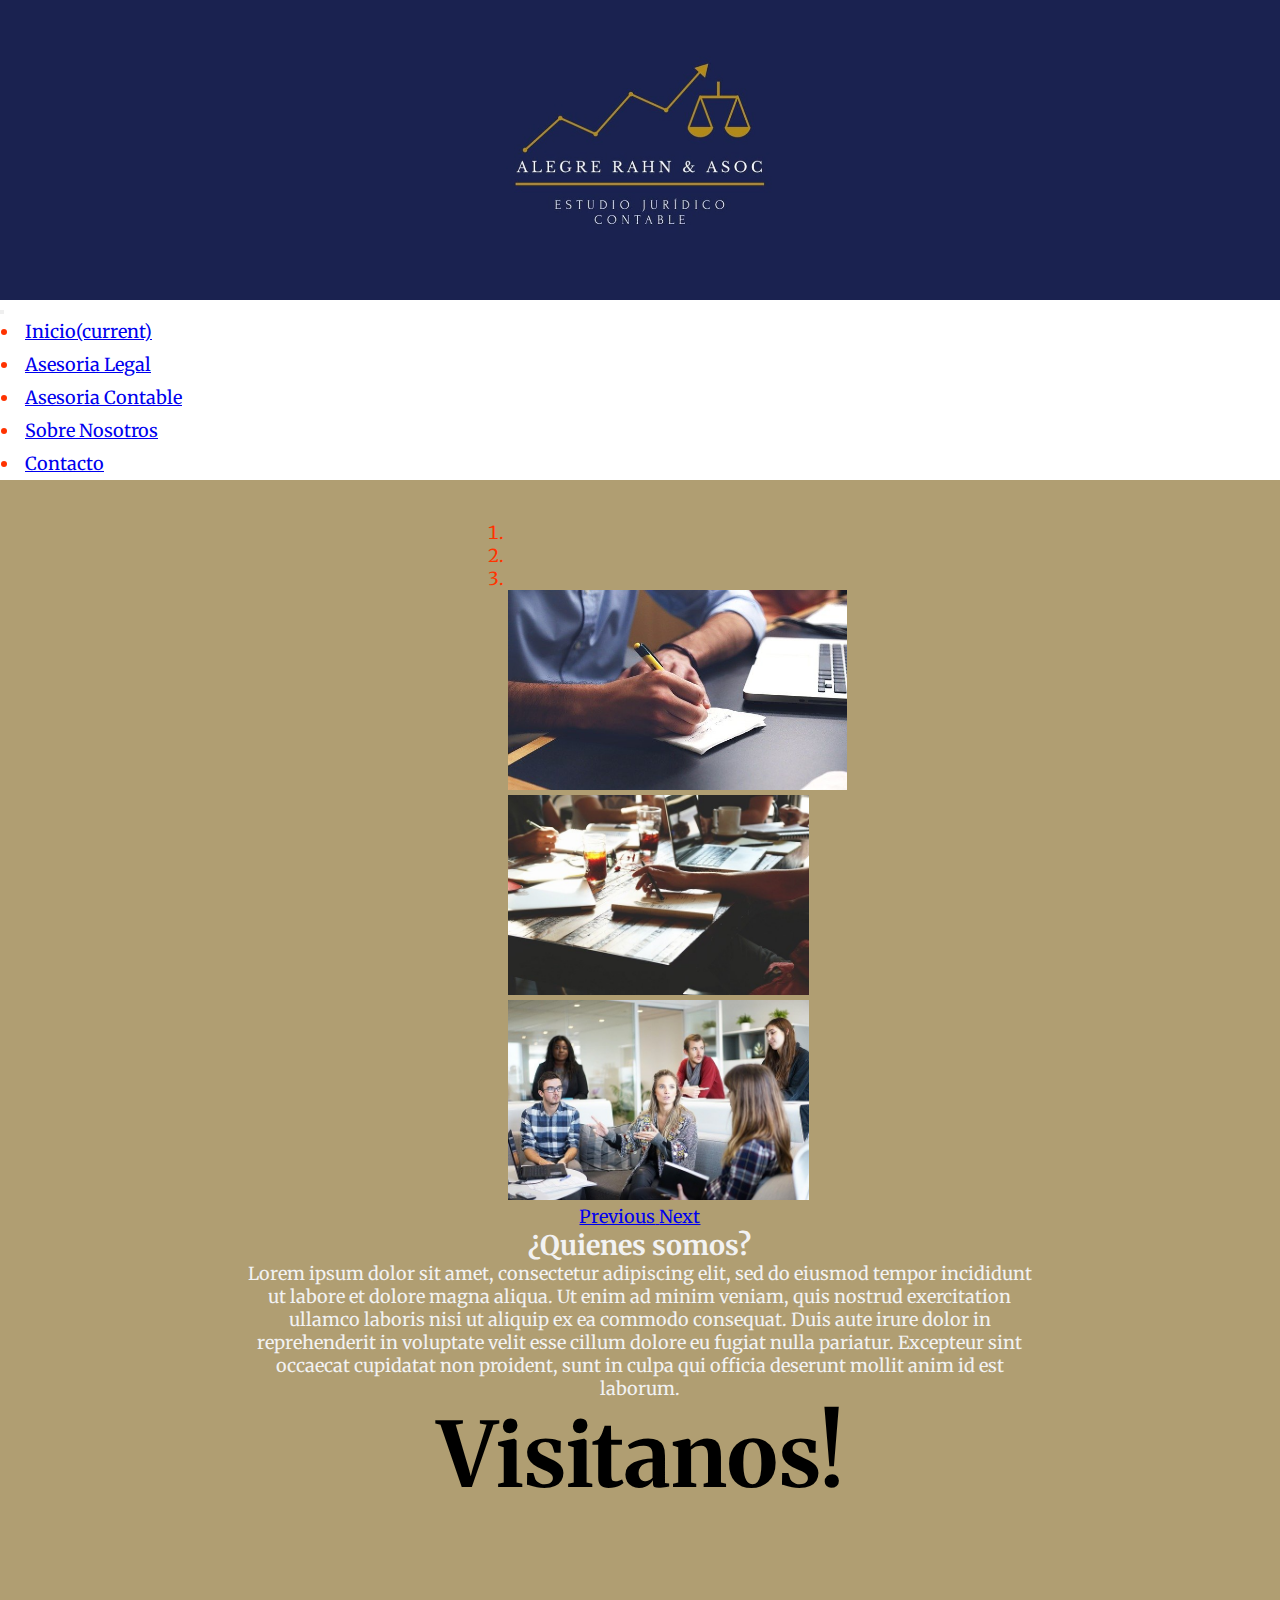
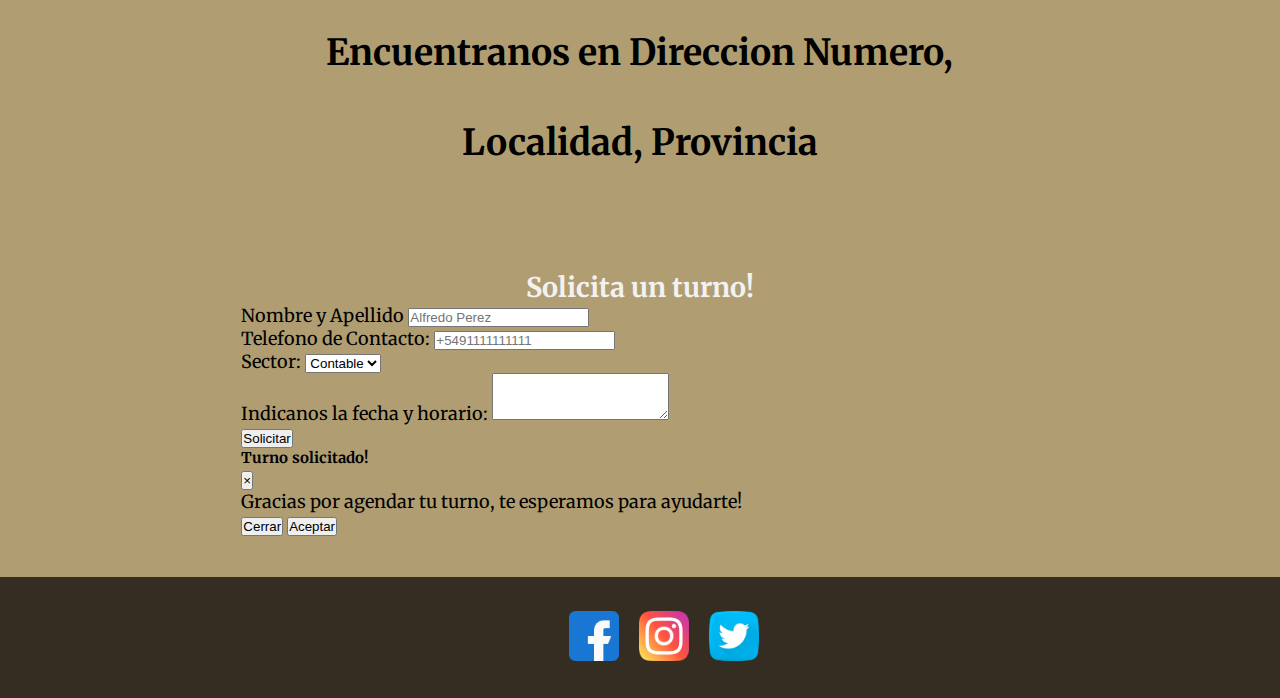
<file: index.html>
<!DOCTYPE html>
<html lang="es">
<head class="gradiente">
	<meta charset="UTF-8">
	<meta name="viewport" content="width=device-width, initial-scale=1.0">
	<!-- Bootstrap -->
	<link rel="stylesheet" href="https://cdn.jsdelivr.net/npm/bootstrap@4.5.3/dist/css/bootstrap.min.css" integrity="sha384-TX8t27EcRE3e/ihU7zmQxVncDAy5uIKz4rEkgIXeMed4M0jlfIDPvg6uqKI2xXr2" crossorigin="anonymous">
	<link rel="stylesheet" href="styles.css">
	<title>Alegre Rahn y Asoc. - Inicio</title>
</head>
<body>
	<!-- Header, menu de navegacion -->
	<header class="pc">
			<img src="img/logo.jpg" alt="Logo" class="logo">
	</header>
	<header class="mobile">
		<img src="img/logo.jpg" alt="Logo" class="logo">
	</header>

		<!--Nav con bootstrap-->
		<div class="navMenu">
			<nav class="navbar navbar-dark bg-dark navbar-expand-lg navbar-light bg-light">
			  <button class="navbar-toggler" type="button" data-toggle="collapse" data-target="#navbarNavDropdown" aria-controls="navbarNavDropdown" aria-expanded="false" aria-label="Toggle navigation">
			    <span class="navbar-toggler-icon"></span>
			  </button>
			  <div class="collapse navbar-collapse" id="navbarNavDropdown">
			    <ul class="navbar-nav">
			      <li class="nav-item active">
			        <a class="nav-link" href="#">Inicio<span class="sr-only">(current)</span></a>
			      </li>
			      <li class="nav-item">
			        <a class="nav-link" href="legal.html">Asesoria Legal</a>
			      </li>
			      <li class="nav-item">
			        <a class="nav-link" href="contable.html">Asesoria Contable</a>
			      </li>
			      <li class="nav-item">
			        <a class="nav-link" href="about.html">Sobre Nosotros</a>
			      </li>
			      <li class="nav-item">
			        <a class="nav-link" href="contact.html">Contacto</a>
			      </li>
			    </ul>
			  </div>
			</nav>
		</div>
	<!-- Aca inicia las secciones de la pagina-->
	<main>
	<section class="info_estudio">
		<!--Carousel-->
		<div id="carouselExampleIndicators" class="carousel slide" data-ride="carousel">
		  <ol class="carousel-indicators">
		    <li data-target="#carouselExampleIndicators" data-slide-to="0" class="active"></li>
		    <li data-target="#carouselExampleIndicators" data-slide-to="1"></li>
		    <li data-target="#carouselExampleIndicators" data-slide-to="2"></li>
		  </ol>
		  <div class="carousel-inner">
		    <div class="carousel-item active">
		      <img src="img/about/estudio1.jpg" class="d-block w-100" alt="...">
		    </div>
		    <div class="carousel-item">
		      <img src="img/about/estudio2.jpg" class="d-block w-100" alt="...">
		    </div>
		    <div class="carousel-item">
		      <img src="img/about/estudio3.jpg" class="d-block w-100" alt="...">
		    </div>
		  </div>
		  <a class="carousel-control-prev" href="#carouselExampleIndicators" role="button" data-slide="prev">
		    <span class="carousel-control-prev-icon" aria-hidden="true"></span>
		    <span class="sr-only">Previous</span>
		  </a>
		  <a class="carousel-control-next" href="#carouselExampleIndicators" role="button" data-slide="next">
		    <span class="carousel-control-next-icon" aria-hidden="true"></span>
		    <span class="sr-only">Next</span>
		  </a>
		</div>
		<h2>¿Quienes somos?</h2>
		<p>Lorem ipsum dolor sit amet, consectetur adipiscing elit, sed do eiusmod tempor incididunt ut labore et dolore magna aliqua. Ut enim ad minim veniam, quis nostrud exercitation ullamco laboris nisi ut aliquip ex ea commodo consequat. Duis aute irure dolor in reprehenderit in voluptate velit esse cillum dolore eu fugiat nulla pariatur. Excepteur sint occaecat cupidatat non proident, sunt in culpa qui officia deserunt mollit anim id est laborum.</p>
	</section>
	<section class="ubicacion">
		<h2>Visitanos!</h2>
		<p>Encuentranos en Direccion Numero, Localidad, Provincia</p>
	</section>
	<section class="servicios">
		<h2>Solicita un turno!</h2>
		<form>
		  <div class="form-group">
		    <label for="exampleFormControlInput1">Nombre y Apellido</label>
		    <input type="text" class="form-control" id="exampleFormControlInput1" placeholder="Alfredo Perez">
		  </div>
		  <div class="form-group">
		    <label for="exampleFormControlInput1">Telefono de Contacto:</label>
		    <input type="text" class="form-control" id="exampleFormControlInput1" placeholder="+5491111111111">
		  </div>
		  <div class="form-group">
		    <label for="exampleFormControlSelect1">Sector:</label>
		    <select class="form-control" id="exampleFormControlSelect1">
		      <option>Contable</option>
		      <option>Legales</option>
		      <option>Otros</option>
		    </select>
		  </div>
		  <div class="form-group">
		    <label for="exampleFormControlTextarea1">Indicanos la fecha y horario:</label>
		    <textarea class="form-control" id="exampleFormControlTextarea1" rows="3"></textarea>
		  </div>
		</form>
		<!-- Button trigger modal -->
		<button type="button" class="btn btn-primary" data-toggle="modal" data-target="#exampleModal">
		  Solicitar
		</button>

		<!-- Modal -->
		<div class="modal fade" id="exampleModal" tabindex="-1" aria-labelledby="exampleModalLabel" aria-hidden="true">
		  <div class="modal-dialog">
		    <div class="modal-content">
		      <div class="modal-header">
		        <h5 class="modal-title" id="exampleModalLabel">Turno solicitado!</h5>
		        <button type="button" class="close" data-dismiss="modal" aria-label="Close">
		          <span aria-hidden="true">&times;</span>
		        </button>
		      </div>
		      <div class="modal-body">
		        Gracias por agendar tu turno, te esperamos para ayudarte!
		      </div>
		      <div class="modal-footer">
		        <button type="button" class="btn btn-secondary" data-dismiss="modal">Cerrar</button>
		        <button type="button" class="btn btn-primary">Aceptar</button>
		      </div>
		    </div>
		  </div>
		</div>
		
	</section>
	</main>
	<!--Aca inicia el footer-->
	<footer>
		<div class="socialmedia"><img src="img/facebook.png" alt="facebook"></div>
		<div class="socialmedia"><img src="img/instagram.png" alt="instagram"></div>
		<div class="socialmedia"><img src="img/twitter.png" alt="twitter"></div>
	</footer>

	<!--Bootstrap js-->
	<script src="https://code.jquery.com/jquery-3.5.1.slim.min.js" integrity="sha384-DfXdz2htPH0lsSSs5nCTpuj/zy4C+OGpamoFVy38MVBnE+IbbVYUew+OrCXaRkfj" crossorigin="anonymous"></script>
	<script src="https://cdn.jsdelivr.net/npm/bootstrap@4.5.3/dist/js/bootstrap.bundle.min.js" integrity="sha384-ho+j7jyWK8fNQe+A12Hb8AhRq26LrZ/JpcUGGOn+Y7RsweNrtN/tE3MoK7ZeZDyx" crossorigin="anonymous"></script>
</body>
</html>
</file>
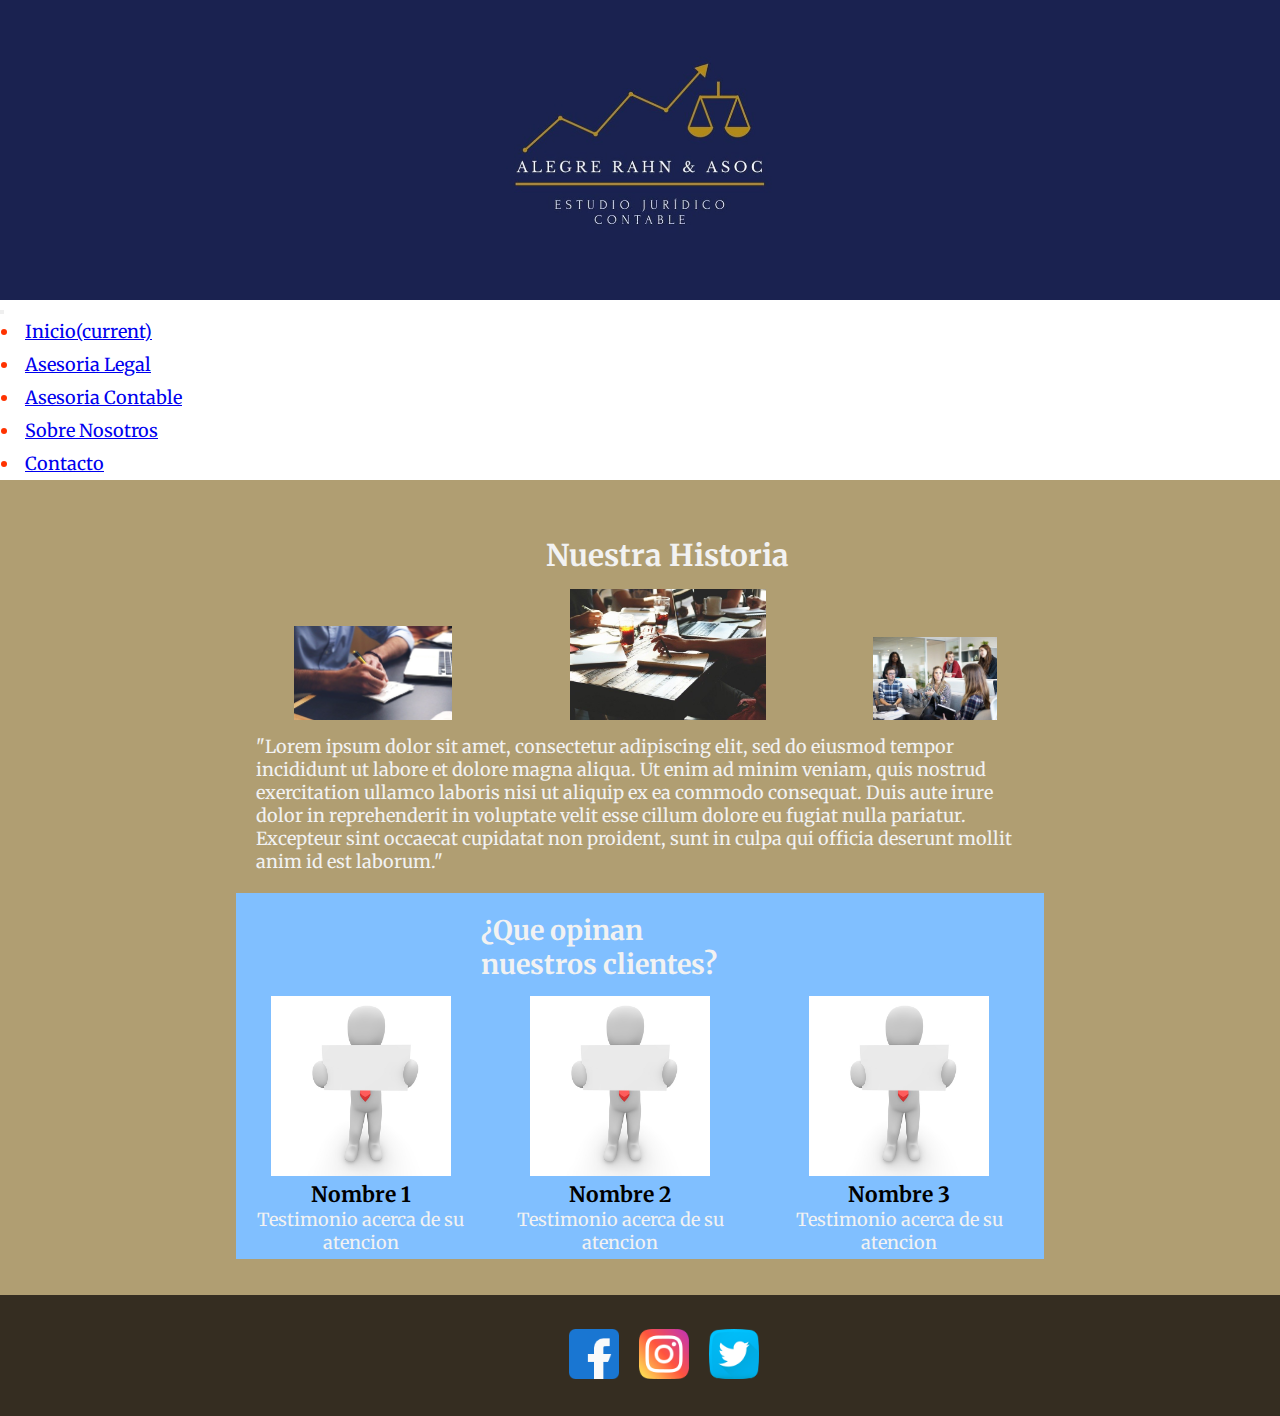
<file: about.html>
<!DOCTYPE html>
<html lang="es">
<head>
	<meta charset="UTF-8">
	<meta name="viewport" content="width=device-width, initial-scale=1.0">
	<!-- Bootstrap -->
	<link rel="stylesheet" href="https://cdn.jsdelivr.net/npm/bootstrap@4.5.3/dist/css/bootstrap.min.css" integrity="sha384-TX8t27EcRE3e/ihU7zmQxVncDAy5uIKz4rEkgIXeMed4M0jlfIDPvg6uqKI2xXr2" crossorigin="anonymous">
	<link rel="stylesheet" href="styles.css">
	<title>Alegre Rahn y Asoc. - Sobre Nosotros</title>
</head>
<body>
	<!-- Header, menu de navegacion -->
	<header class="pc">
			<img src="img/logo.jpg" alt="Logo" class="logo">
	</header>
	<header class="mobile">
		<img src="img/logo.jpg" alt="Logo" class="logo">
	</header>
		<!--Nav con bootstrap-->
		<div class="navMenu">
			<nav class="navbar navbar-dark bg-dark navbar-expand-lg navbar-light bg-light">
			  <button class="navbar-toggler" type="button" data-toggle="collapse" data-target="#navbarNavDropdown" aria-controls="navbarNavDropdown" aria-expanded="false" aria-label="Toggle navigation">
			    <span class="navbar-toggler-icon"></span>
			  </button>
			  <div class="collapse navbar-collapse" id="navbarNavDropdown">
			    <ul class="navbar-nav">
			      <li class="nav-item">
			        <a class="nav-link" href="index.html">Inicio<span class="sr-only">(current)</span></a>
			      </li>
			      <li class="nav-item">
			        <a class="nav-link" href="legal.html">Asesoria Legal</a>
			      </li>
			      <li class="nav-item">
			        <a class="nav-link" href="contable.html">Asesoria Contable</a>
			      </li>
			      <li class="nav-item active">
			        <a class="nav-link" href="#">Sobre Nosotros</a>
			      </li>
			      <li class="nav-item">
			        <a class="nav-link" href="contact.html">Contacto</a>
			      </li>
			    </ul>
			  </div>
			</nav>
		</div>
	<!-- Aca inicia las secciones de la pagina-->
	<main>
	<section class="history">
		<h2>Nuestra Historia</h2>
		<img src="img/about/estudio1.jpg" alt="Foto 1 Estudio" class="fotoHistoria historia1">
		<img src="img/about/estudio2.jpg" alt="Foto 2 Estudio" class="fotoHistoria historia2">
		<img src="img/about/estudio3.jpg" alt="Foto 3 Estudio" class="fotoHistoria historia3">
		<p>"Lorem ipsum dolor sit amet, consectetur adipiscing elit, sed do eiusmod tempor incididunt ut labore et dolore magna aliqua. Ut enim ad minim veniam, quis nostrud exercitation ullamco laboris nisi ut aliquip ex ea commodo consequat. Duis aute irure dolor in reprehenderit in voluptate velit esse cillum dolore eu fugiat nulla pariatur. Excepteur sint occaecat cupidatat non proident, sunt in culpa qui officia deserunt mollit anim id est laborum."</p>
	</section>
	<section class="clientes">
		<h2>¿Que opinan nuestros clientes?</h2>
		<div class="valoracion cl1">
			<img src="img/about/clientes.jpg" alt="Cliente 1" class="cliente">
			<h3>Nombre 1</h3>
			<p>Testimonio acerca de su atencion</p>
		</div>
		<div class="valoracion cl2">
			<img src="img/about/clientes.jpg" alt="Cliente 2" class="cliente">
			<h3>Nombre 2</h3>
			<p>Testimonio acerca de su atencion</p>
		</div>
		<div class="valoracion cl3">
			<img src="img/about/clientes.jpg" alt="Cliente 3" class="cliente">
			<h3>Nombre 3</h3>
			<p>Testimonio acerca de su atencion</p>
		</div>
	</section>
	</main>
	<!--Aca inicia el footer-->		
	<footer>
		<div class="socialmedia"><img src="img/facebook.png" alt="facebook"></div>
		<div class="socialmedia"><img src="img/instagram.png" alt="instagram"></div>
		<div class="socialmedia"><img src="img/twitter.png" alt="twitter"></div>
	</footer>
	<!--Bootstrap js-->
	<script src="https://code.jquery.com/jquery-3.5.1.slim.min.js" integrity="sha384-DfXdz2htPH0lsSSs5nCTpuj/zy4C+OGpamoFVy38MVBnE+IbbVYUew+OrCXaRkfj" crossorigin="anonymous"></script>
	<script src="https://cdn.jsdelivr.net/npm/bootstrap@4.5.3/dist/js/bootstrap.bundle.min.js" integrity="sha384-ho+j7jyWK8fNQe+A12Hb8AhRq26LrZ/JpcUGGOn+Y7RsweNrtN/tE3MoK7ZeZDyx" crossorigin="anonymous"></script>
</body>
</html>
</file>
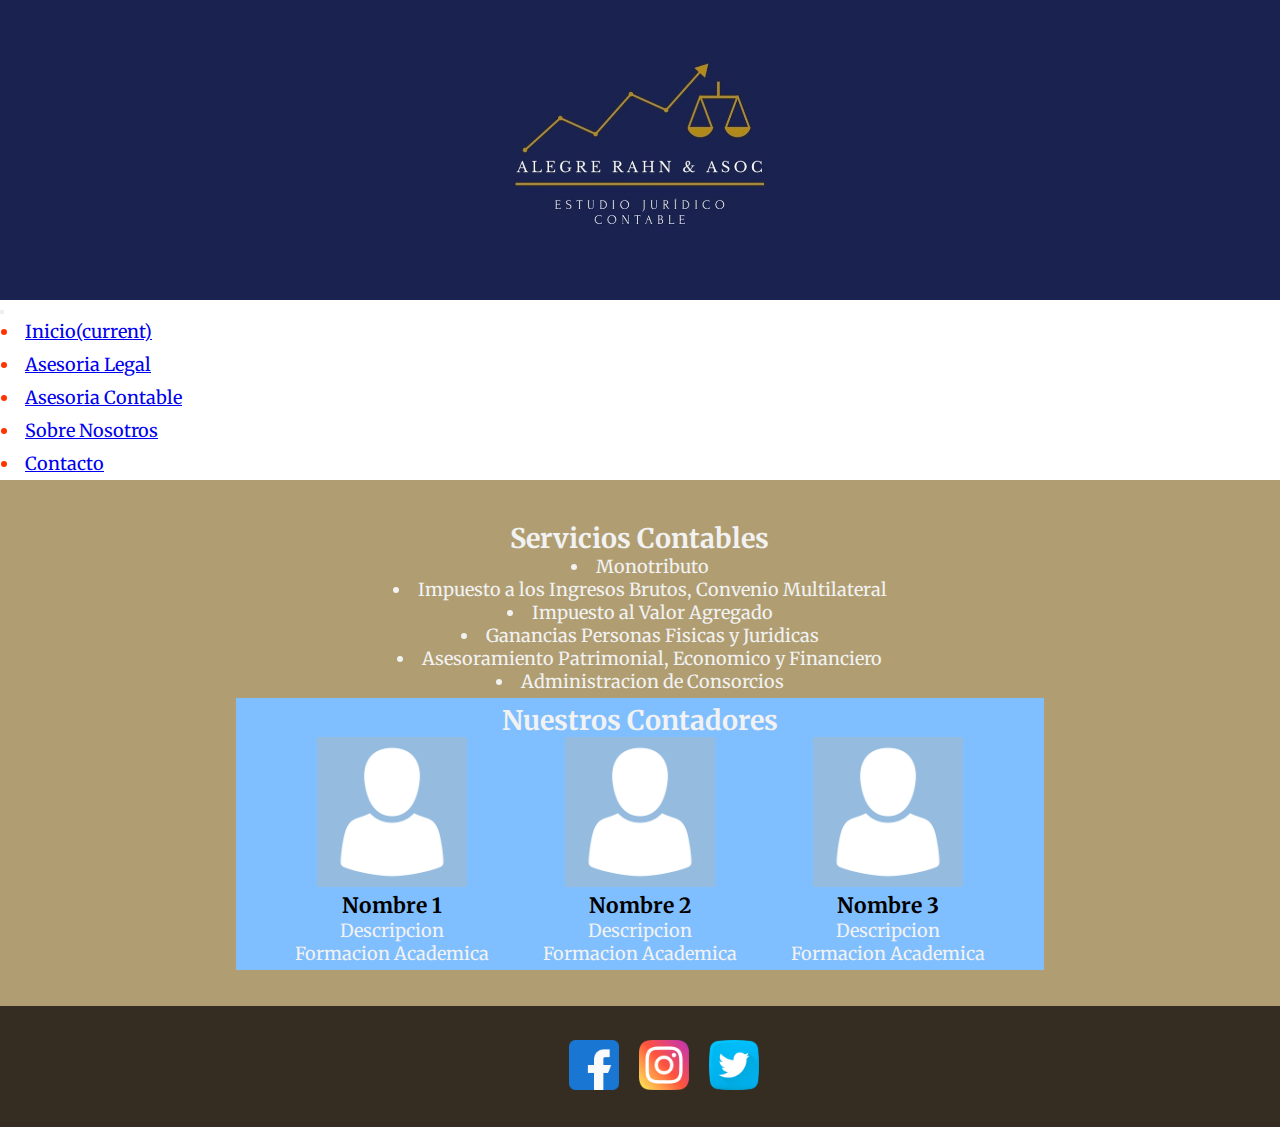
<file: contable.html>
<!DOCTYPE html>
<html lang="es">
<head>
	<meta charset="UTF-8">
	<meta name="viewport" content="width=device-width, initial-scale=1.0">
	<!-- Bootstrap -->
	<link rel="stylesheet" href="https://cdn.jsdelivr.net/npm/bootstrap@4.5.3/dist/css/bootstrap.min.css" integrity="sha384-TX8t27EcRE3e/ihU7zmQxVncDAy5uIKz4rEkgIXeMed4M0jlfIDPvg6uqKI2xXr2" crossorigin="anonymous">
	<link rel="stylesheet" href="styles.css">
	<title>Alegre Rahn y Asoc. - Contable</title>
</head>
<body>
	<!-- Header, menu de navegacion -->
	<header class="pc">
			<img src="img/logo.jpg" alt="Logo" class="logo">
	</header>
	<header class="mobile">
		<img src="img/logo.jpg" alt="Logo" class="logo">
	</header>
		<!--Nav con bootstrap-->
		<div class="navMenu">
			<nav class="navbar navbar-dark bg-dark navbar-expand-lg navbar-light bg-light">
			  <button class="navbar-toggler" type="button" data-toggle="collapse" data-target="#navbarNavDropdown" aria-controls="navbarNavDropdown" aria-expanded="false" aria-label="Toggle navigation">
			    <span class="navbar-toggler-icon"></span>
			  </button>
			  <div class="collapse navbar-collapse" id="navbarNavDropdown">
			    <ul class="navbar-nav">
			      <li class="nav-item ">
			        <a class="nav-link" href="index.html">Inicio<span class="sr-only">(current)</span></a>
			      </li>
			      <li class="nav-item">
			        <a class="nav-link" href="legal.html">Asesoria Legal</a>
			      </li>
			      <li class="nav-item active">
			        <a class="nav-link" href="#">Asesoria Contable</a>
			      </li>
			      <li class="nav-item">
			        <a class="nav-link" href="about.html">Sobre Nosotros</a>
			      </li>
			      <li class="nav-item">
			        <a class="nav-link" href="contact.html">Contacto</a>
			      </li>
			    </ul>
			  </div>
			</nav>
		</div>
	
	<!-- Aca inicia las secciones de la pagina-->
	<main>
	<section id="servi_conta">
		<h2>Servicios Contables</h2>
		<ul>
			<li>Monotributo</li>
			<li>Impuesto a los Ingresos Brutos, Convenio Multilateral</li>
			<li>Impuesto al Valor Agregado</li>
			<li>Ganancias Personas Fisicas y Juridicas</li>
			<li>Asesoramiento Patrimonial, Economico y Financiero</li>
			<li>Administracion de Consorcios</li>
		</ul>
	</section>
	<section id="equipoConta">
		<h2>Nuestros Contadores</h2>
		<div class="acountant">
			<img class="equipoConta" src="img/legales/integrante.png" alt="Integrante 1">
			<h3>Nombre 1</h3>
			<p>Descripcion</p>
			<p>Formacion Academica</p>
		</div>
		<div class="acountant">
			<img class="equipoConta" src="img/legales/integrante.png" alt="Integrante 2">
			<h3>Nombre 2</h3>
			<p>Descripcion</p>
			<p>Formacion Academica</p>
		</div>
		<div class="acountant">
			<img class="equipoConta" src="img/legales/integrante.png" alt="Integrante 3">
			<h3>Nombre 3</h3>
			<p>Descripcion</p>
			<p>Formacion Academica</p>
		</div>
	</section>
	</main>
	<!--Aca inicia el footer-->	
	<footer>
		<div class="socialmedia"><img src="img/facebook.png" alt="facebook"></div>
		<div class="socialmedia"><img src="img/instagram.png" alt="instagram"></div>
		<div class="socialmedia"><img src="img/twitter.png" alt="twitter"></div>
	</footer>
	<!--Bootstrap js-->
	<script src="https://code.jquery.com/jquery-3.5.1.slim.min.js" integrity="sha384-DfXdz2htPH0lsSSs5nCTpuj/zy4C+OGpamoFVy38MVBnE+IbbVYUew+OrCXaRkfj" crossorigin="anonymous"></script>
	<script src="https://cdn.jsdelivr.net/npm/bootstrap@4.5.3/dist/js/bootstrap.bundle.min.js" integrity="sha384-ho+j7jyWK8fNQe+A12Hb8AhRq26LrZ/JpcUGGOn+Y7RsweNrtN/tE3MoK7ZeZDyx" crossorigin="anonymous"></script>
</body>
</html>
</file>
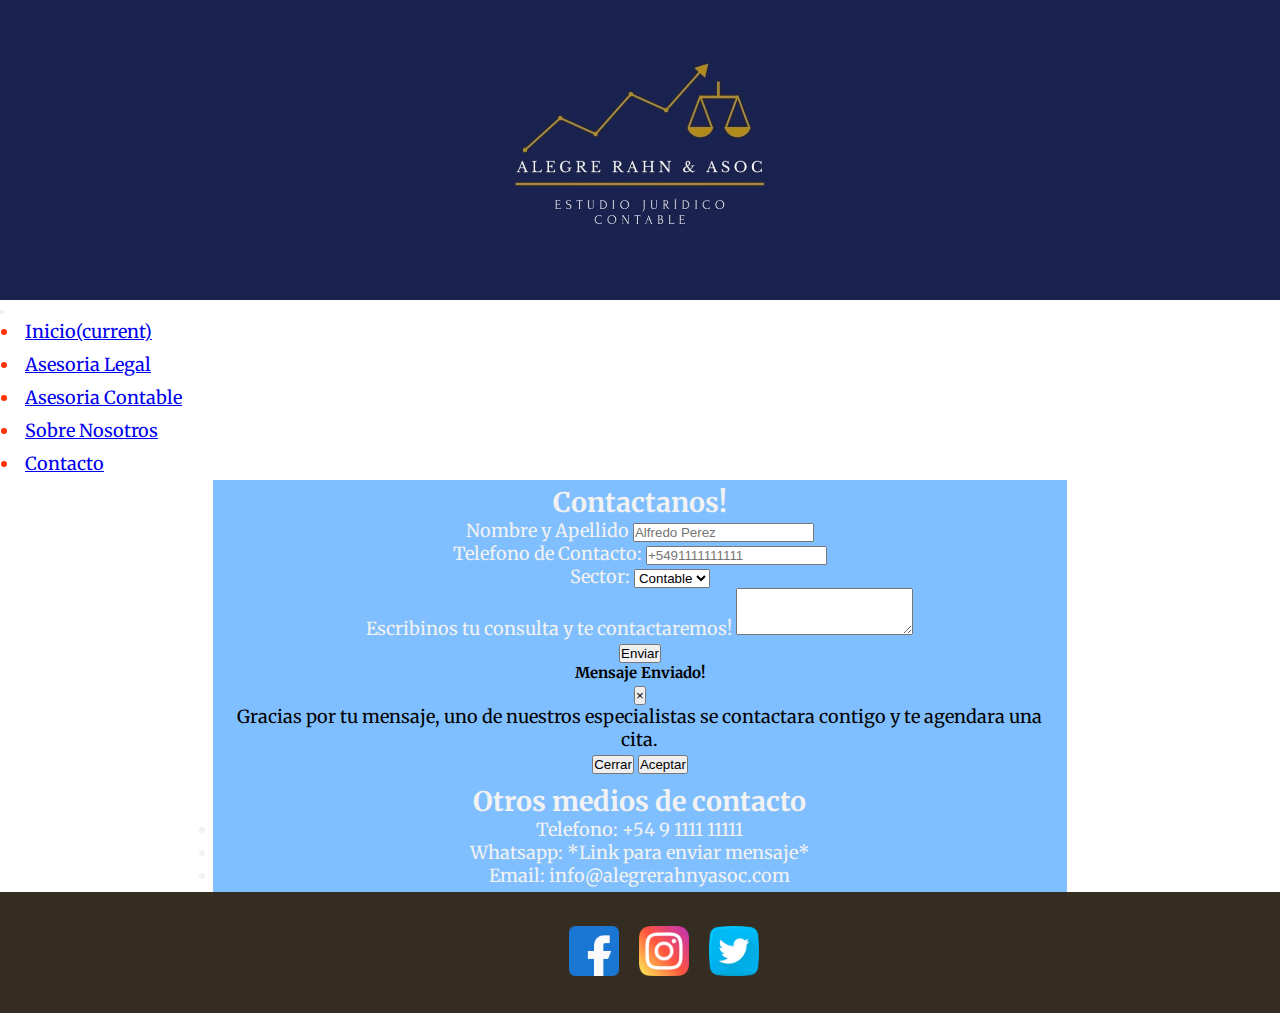
<file: contact.html>
<!DOCTYPE html>
<html lang="es">
<head>
	<meta charset="UTF-8">
	<meta name="viewport" content="width=device-width, initial-scale=1.0">
	<!-- Bootstrap -->
	<link rel="stylesheet" href="https://cdn.jsdelivr.net/npm/bootstrap@4.5.3/dist/css/bootstrap.min.css" integrity="sha384-TX8t27EcRE3e/ihU7zmQxVncDAy5uIKz4rEkgIXeMed4M0jlfIDPvg6uqKI2xXr2" crossorigin="anonymous">
	<link rel="stylesheet" href="styles.css">
	<title>Alegre Rahn y Asoc. - Contacto</title>
</head>
<body>
	<!-- Header, menu de navegacion -->
	<header class="pc">
			<img src="img/logo.jpg" alt="Logo" class="logo">
	</header>
	<header class="mobile">
		<img src="img/logo.jpg" alt="Logo" class="logo">
	</header>
		<!--Nav con bootstrap-->
		<div class="navMenu">
			<nav class="navbar navbar-dark bg-dark navbar-expand-lg navbar-light bg-light">
			  <button class="navbar-toggler" type="button" data-toggle="collapse" data-target="#navbarNavDropdown" aria-controls="navbarNavDropdown" aria-expanded="false" aria-label="Toggle navigation">
			    <span class="navbar-toggler-icon"></span>
			  </button>
			  <div class="collapse navbar-collapse" id="navbarNavDropdown">
			    <ul class="navbar-nav">
			      <li class="nav-item">
			        <a class="nav-link" href="index.html">Inicio<span class="sr-only">(current)</span></a>
			      </li>
			      <li class="nav-item">
			        <a class="nav-link" href="legal.html">Asesoria Legal</a>
			      </li>
			      <li class="nav-item">
			        <a class="nav-link" href="contable.html">Asesoria Contable</a>
			      </li>
			      <li class="nav-item">
			        <a class="nav-link" href="about.html">Sobre Nosotros</a>
			      </li>
			      <li class="nav-item active">
			        <a class="nav-link" href="#">Contacto</a>
			      </li>
			    </ul>
			  </div>
			</nav>
		</div>
	<!-- Aca inicia las secciones de la pagina-->
	<section class="contacto">
		<h2>Contactanos!</h2>
		<form>
		  <div class="form-group">
		    <label for="exampleFormControlInput1">Nombre y Apellido</label>
		    <input type="text" class="form-control" id="exampleFormControlInput1" placeholder="Alfredo Perez">
		  </div>
		  <div class="form-group">
		    <label for="exampleFormControlInput1">Telefono de Contacto:</label>
		    <input type="text" class="form-control" id="exampleFormControlInput1" placeholder="+5491111111111">
		  </div>
		  <div class="form-group">
		    <label for="exampleFormControlSelect1">Sector:</label>
		    <select class="form-control" id="exampleFormControlSelect1">
		      <option>Contable</option>
		      <option>Legales</option>
		      <option>Otros</option>
		    </select>
		  </div>
		  <div class="form-group">
		    <label for="exampleFormControlTextarea1">Escribinos tu consulta y te contactaremos!</label>
		    <textarea class="form-control" id="exampleFormControlTextarea1" rows="3"></textarea>
		  </div>
		</form>
		<button type="button" class="btn btn-primary" data-toggle="modal" data-target="#exampleModal">
		  Enviar
		</button>
		<!-- Modal -->
		<div class="modal fade" id="exampleModal" tabindex="-1" aria-labelledby="exampleModalLabel" aria-hidden="true">
		  <div class="modal-dialog">
		    <div class="modal-content">
		      <div class="modal-header">
		        <h5 class="modal-title" id="exampleModalLabel">Mensaje Enviado!</h5>
		        <button type="button" class="close" data-dismiss="modal" aria-label="Close">
		          <span aria-hidden="true">&times;</span>
		        </button>
		      </div>
		      <div class="modal-body">
		        Gracias por tu mensaje, uno de nuestros especialistas se contactara contigo y te agendara una cita.
		      </div>
		      <div class="modal-footer">
		        <button type="button" class="btn btn-secondary" data-dismiss="modal">Cerrar</button>
		        <button type="button" class="btn btn-primary">Aceptar</button>
		      </div>
		    </div>
		  </div>
		</div>
	</section>
	<section class="contacto">
		<h2>Otros medios de contacto</h2>
		<ul>
			<li>Telefono: +54 9 1111 11111</li>
			<li>Whatsapp: *Link para enviar mensaje*</li>
			<li>Email: info@alegrerahnyasoc.com</li>
		</ul>
	</section>
		<!--Aca inicia el footer-->			
	<footer>
		<div class="socialmedia"><img src="img/facebook.png" alt="facebook"></div>
		<div class="socialmedia"><img src="img/instagram.png" alt="instagram"></div>
		<div class="socialmedia"><img src="img/twitter.png" alt="twitter"></div>
	</footer>
	<!--Bootstrap js-->
	<script src="https://code.jquery.com/jquery-3.5.1.slim.min.js" integrity="sha384-DfXdz2htPH0lsSSs5nCTpuj/zy4C+OGpamoFVy38MVBnE+IbbVYUew+OrCXaRkfj" crossorigin="anonymous"></script>
	<script src="https://cdn.jsdelivr.net/npm/bootstrap@4.5.3/dist/js/bootstrap.bundle.min.js" integrity="sha384-ho+j7jyWK8fNQe+A12Hb8AhRq26LrZ/JpcUGGOn+Y7RsweNrtN/tE3MoK7ZeZDyx" crossorigin="anonymous"></script>
</body>
</html>
</file>
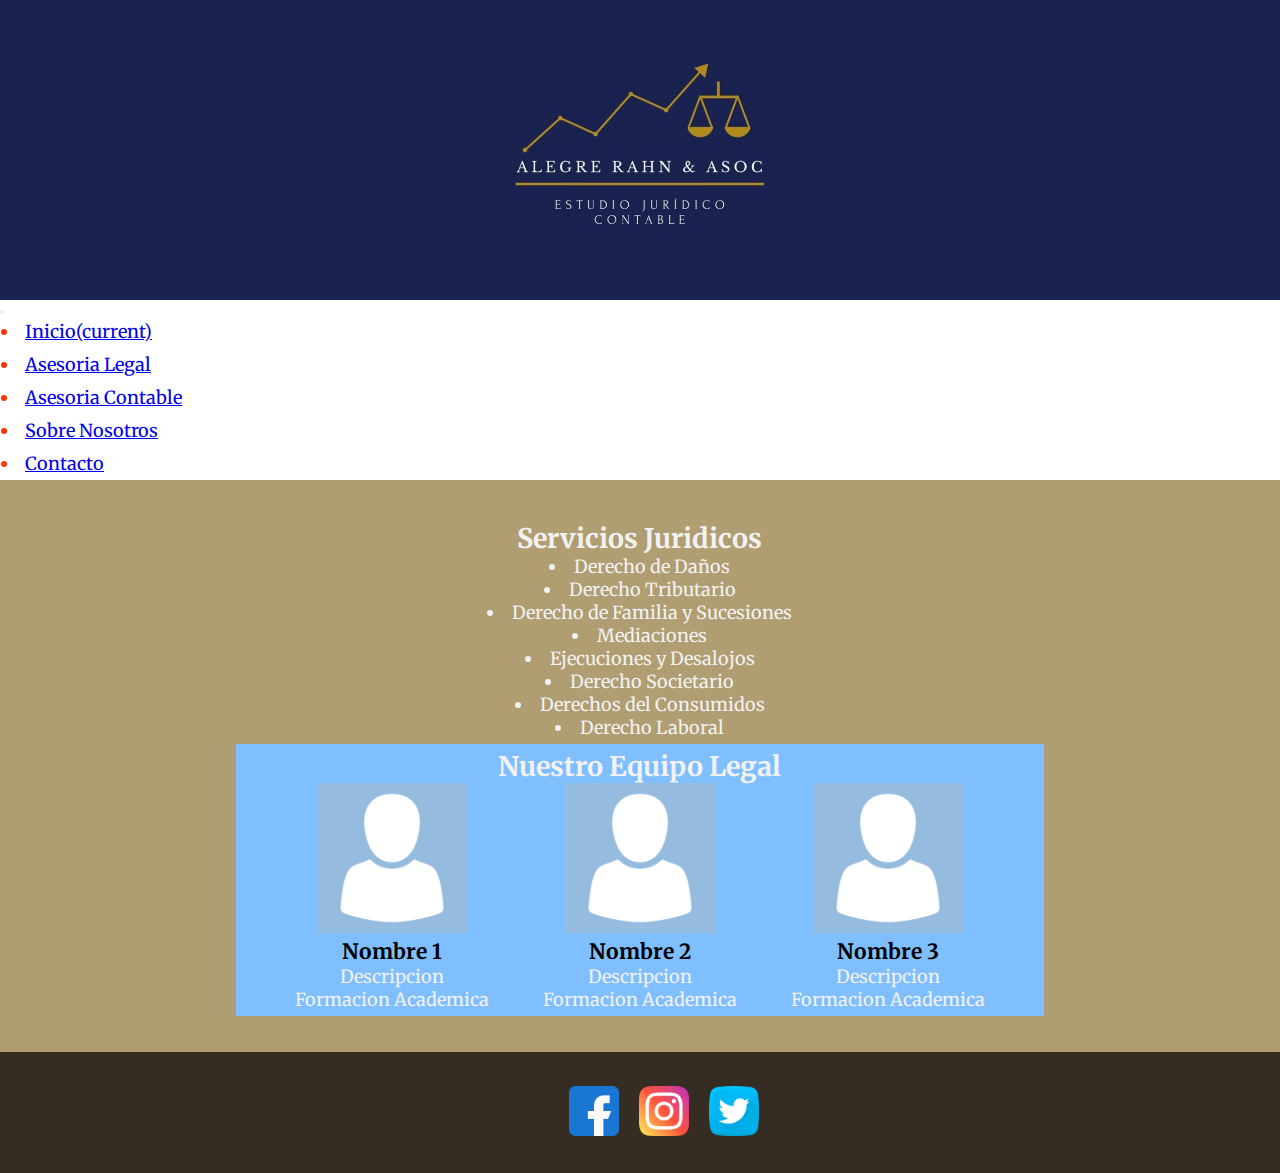
<file: legal.html>
<!DOCTYPE html>
<html lang="es">
<head>
	<meta charset="UTF-8">
	<meta name="viewport" content="width=device-width, initial-scale=1.0">
	<!-- Bootstrap -->
	<link rel="stylesheet" href="https://cdn.jsdelivr.net/npm/bootstrap@4.5.3/dist/css/bootstrap.min.css" integrity="sha384-TX8t27EcRE3e/ihU7zmQxVncDAy5uIKz4rEkgIXeMed4M0jlfIDPvg6uqKI2xXr2" crossorigin="anonymous">
	<link rel="stylesheet" href="styles.css">
	<title>Alegre Rahn y Asoc. - Legal</title>
</head>
<body>
	<!-- Header, menu de navegacion -->
	<header class="pc">
			<img src="img/logo.jpg" alt="Logo" class="logo">
	</header>
	<header class="mobile">
		<img src="img/logo.jpg" alt="Logo" class="logo">
	</header>
		<!--Nav con bootstrap-->
		<div class="navMenu">
			<nav class="navbar navbar-dark bg-dark navbar-expand-lg navbar-light bg-light">
			  <button class="navbar-toggler" type="button" data-toggle="collapse" data-target="#navbarNavDropdown" aria-controls="navbarNavDropdown" aria-expanded="false" aria-label="Toggle navigation">
			    <span class="navbar-toggler-icon"></span>
			  </button>
			  <div class="collapse navbar-collapse" id="navbarNavDropdown">
			    <ul class="navbar-nav">
			      <li class="nav-item">
			        <a class="nav-link" href="index.html">Inicio<span class="sr-only">(current)</span></a>
			      </li>
			      <li class="nav-item active">
			        <a class="nav-link" href="#">Asesoria Legal</a>
			      </li>
			      <li class="nav-item">
			        <a class="nav-link" href="contable.html">Asesoria Contable</a>
			      </li>
			      <li class="nav-item">
			        <a class="nav-link" href="about.html">Sobre Nosotros</a>
			      </li>
			      <li class="nav-item">
			        <a class="nav-link" href="contact.html">Contacto</a>
			      </li>
			    </ul>
			  </div>
			</nav>
		</div>
	<!-- Aca inicia las secciones de la pagina-->
	<main>
	<section id="servi_juri">
		<h2>Servicios Juridicos</h2>
		<ul>
			<li>Derecho de Daños</li>
			<li>Derecho Tributario</li>
			<li>Derecho de Familia y Sucesiones</li>
			<li>Mediaciones</li>
			<li>Ejecuciones y Desalojos</li>
			<li>Derecho Societario</li>
			<li>Derechos del Consumidos</li>
			<li>Derecho Laboral</li>
		</ul>
	</section>
	<section id="equipoJuri">
		<h2>Nuestro Equipo Legal</h2>
		<div class="abogados">
			<img class="equipoLegal" src="img/legales/integrante.png" alt="Integrante 1">
			<h3>Nombre 1</h3>
			<p>Descripcion</p>
			<p>Formacion Academica</p>
		</div>
		<div class="abogados">
			<img class="equipoLegal" src="img/legales/integrante.png" alt="Integrante 2">
			<h3>Nombre 2</h3>
			<p>Descripcion</p>
			<p>Formacion Academica</p>
		</div>
		<div class="abogados">
			<img class="equipoLegal" src="img/legales/integrante.png" alt="Integrante 3">
			<h3>Nombre 3</h3>
			<p>Descripcion</p>
			<p>Formacion Academica</p>
		</div>
	</section>
	</main>
	<!--Aca inicia el footer-->	
	<footer>
		<div class="socialmedia"><img src="img/facebook.png" alt="facebook"></div>
		<div class="socialmedia"><img src="img/instagram.png" alt="instagram"></div>
		<div class="socialmedia"><img src="img/twitter.png" alt="twitter"></div>
	</footer>
	<!--Bootstrap js-->
	<script src="https://code.jquery.com/jquery-3.5.1.slim.min.js" integrity="sha384-DfXdz2htPH0lsSSs5nCTpuj/zy4C+OGpamoFVy38MVBnE+IbbVYUew+OrCXaRkfj" crossorigin="anonymous"></script>
	<script src="https://cdn.jsdelivr.net/npm/bootstrap@4.5.3/dist/js/bootstrap.bundle.min.js" integrity="sha384-ho+j7jyWK8fNQe+A12Hb8AhRq26LrZ/JpcUGGOn+Y7RsweNrtN/tE3MoK7ZeZDyx" crossorigin="anonymous"></script>
</body>
</html>
</file>
<file: styles.css>
@import url('https://fonts.googleapis.com/css2?family=Merriweather:wght@700&display=swap');

/*Reseteo CSS*/
*{
	margin: 0;
	padding: 0;
}

/*Tipografia de Google Fonts*/
html{
	font-size: 0.75em;
	font-family: 'Merriweather', serif;
}

/*Fondo header color igual al logo*/
/*GRID al header*/
header{
	height: 25em;
	background-color: #1a2250;
	display: flex;
  	justify-content: center;
  	align-items: center;
}

.mobile{
	display: none;
}

.logo{
	grid-area: logo;
	height: 100%;
}


/*Color a parrafos*/
p{
	color:#f2f2f2;
}

main{
	font-size: 1.5em;
	background-color: #b09e72;
	padding: 2em;
}


.navbar{
	width: 100%;
}

.navMenu ul li{
	margin-left: 20px;
	padding: 5px;
	transition: transform 2s;
	font-size: 1.5em;
}

.navMenu ul li:hover{
	transform: scale(1.25, 1.5);
}

/*Secciones del index*/

.carousel{
	width: 33%;
	margin: 0 auto;
}

section{
	width: 66%;
	margin: 0 auto;
	padding: 5px;
}

.info_estudio{
	background-color: #b09e72;
	display: block;
	text-align: center;
}


.ubicacion{
	height: 25em;
	background-image: url("img/mapa.png");
	background-repeat: no-repeat;
	background-size: 50%;
	background-position: 100px 1500px;
	line-height: 5em;
	transition: 1.5s;
}

.ubicacion:hover{
	background-image: url("img/mapa.png");
	background-position: center;
}

.ubicacion h2{
	color: black;
	text-align: center;
	font-size: 5em;
}
.ubicacion p {
	color: black;
	text-align: center;
	font-size: 2em;
	font-weight: bold;
	margin-top: 3em;
}

.servicios{
	background-color: #b09e72;
}

h2{
	color: #f2f2f2;
}
/*Colores a etiquetas*/
th{
	color: #e60000;
	border: 1px solid brown;
	background-color: #ffc266;
}

td{
	border: 1px solid black;
}
/*Color a listas*/
li{
	color: #ff3300;
}

.servicios li{
	color: #f2f2f2;
	text-decoration: underline;
	list-style-position: inside;
}

.servicios h2{
	text-align: center;
}

#map{
	height: 200px;
}


/*Practica centrar elementos de redes sociales*/

footer{
	background-color: #352d21;
	display: flex;
	width: 100%;
	justify-content: center;
	padding: 2em;
}
.socialmedia img{
	margin-left: 1em;
	width: 50px;
	margin: 10px;
}

.info_estudio img{
	height: 200px;
}


/*Secciones de Legal*/

#servi_juri{
	background-color: #b09e72;
	text-align: center;
}

#servi_juri ul{
	list-style-position: inside;
}

#servi_juri ul li{
	color: #f2f2f2;
}

#equipoJuri{
	background-color: #80bfff;
	text-align: center;
}
.equipoLegal{
	height: 150px;
}

.abogados{
	display: inline-block;
	margin: 0 25px;
}

/*Secciones de Contable*/

#servi_conta{
	background-color: #b09e72;
	text-align: center;
}

#servi_conta ul{
	list-style-position: inside;
}

#servi_conta ul li{
	color: #f2f2f2;
}

#equipoConta{
	background-color: #80bfff;
	text-align: center;
}
.equipoConta{
	height: 150px;
}

.acountant{
	display: inline-block;
	margin: 0 25px;
}

/*Secciones de About*/

.history{
	background-color: #b09e72;
	display: grid;
	grid-template-areas:
	". titulo ."
	"historia1 historia2 historia3"
	"parrafo parrafo parrafo";
	grid-template-columns: 33%;
	justify-items: center;
	align-items: end;
}

.history h2{
	grid-area: titulo;
	margin: 15px auto;
	font-size: 30px;
}

.historia1{
	grid-area: historia1;
}

.historia2{
	grid-area: historia2;
}

.historia3{
	grid-area: historia3;
}

.history p{
	grid-area: parrafo;
	margin: 15px;
}

.clientes{
	background-color: #80bfff;
}

.fotoHistoria{
	width: 60%;
	display: inline;
	transition: 0.75s;
}

.fotoHistoria:hover{
	width: 75%;
}

.clientes{
	display: grid;
	grid-template-areas:
	". opinion ."
	"nombre1 nombre2 nombre3";
	justify-items: center;
	grid-template-columns: 30%
}

.clientes h2{
	grid-area: opinion;
	margin: 15px auto;
}

.cl1{
	grid-area: nombre1;
}

.cl2{
	grid-area: nombre2;
}

.cl3{
	grid-area: nombre3;
}

.cliente{
	width: 10em;
	transition: 0.75s;
}

.cliente:hover{
	width: 12em;
}

.valoracion{
	text-align: center;
}


/*Secciones de Contact*/

.contacto{
	font-size: 1.5em;
	color: #f2f2f2;
	background-color: #80bfff;
	text-align: center;
}

.contacto li{
	color: #f2f2f2;
}

.modal-dialog{
	color: black;
}

/*Para moviles*/

@media (max-width: 576px){
	main{
		padding: 0;
	}
	section{
		width: 100%;
		margin: 0 auto;
		font-size: 0.75em;
	}

	.mobile{
		display: block;
		background-position: center;
		background-color: #1a2250;
	}

	.mobile img{
		margin-left: 4.5em;
	}

	.pc{
		display: none;
	}

	.ubicacion{
		background-image: url("img/mapa.png");
		background-position: center;
	}

	.carousel{
		width: 100%;
	}

}
</file>
